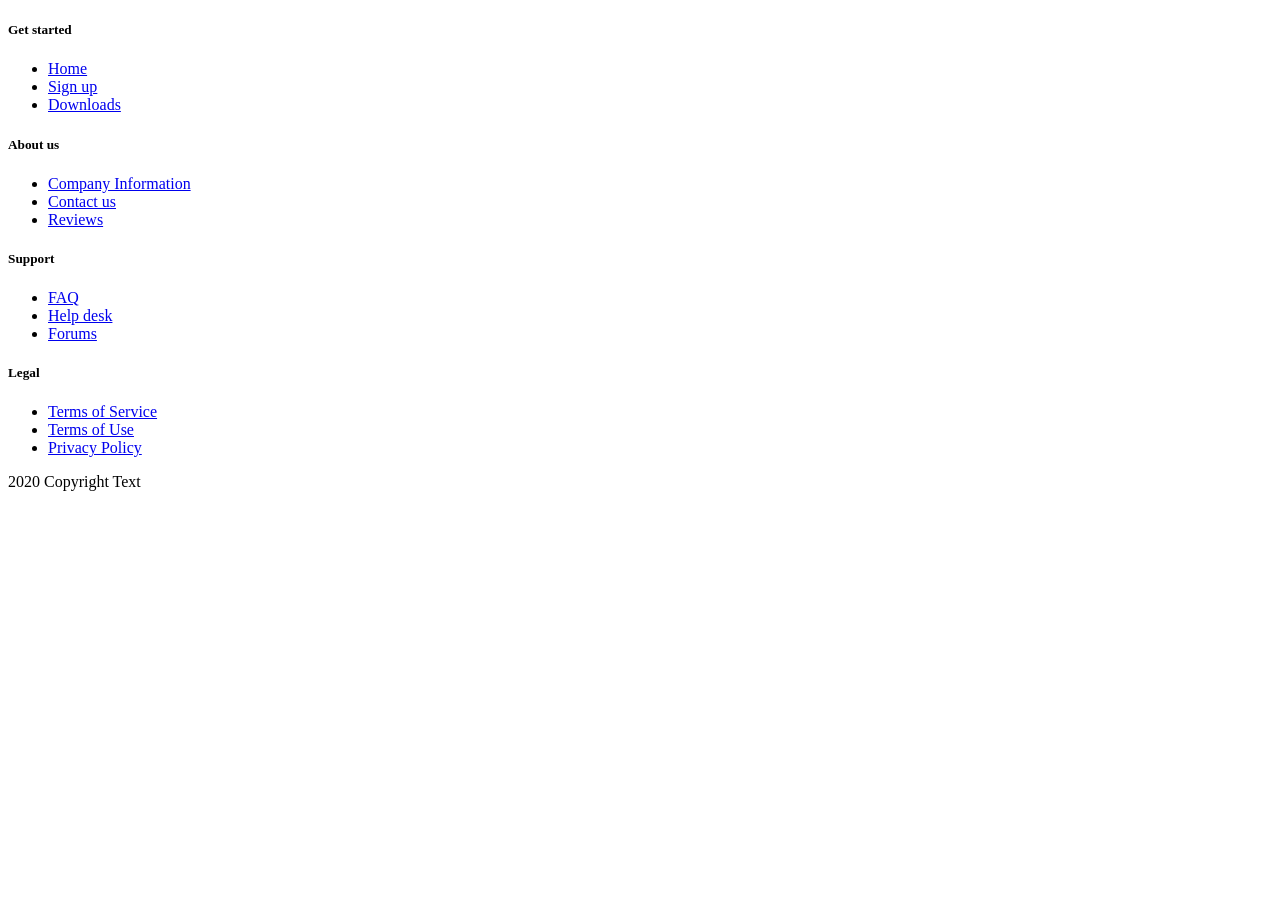
<file: src/main/webapp/templates/fragments/footer.html>
<!doctype html>
<html lang="en" xmlns="http://www.w3.org/1999/xhtml" xmlns:th="http://www.thymeleaf.org">
<body>
    <!-- Start: Footer Dark -->
    <footer th:fragment="copy" class="page-footer dark">
        <div class="container">
            <div class="row">
                <div class="col-sm-3">
                    <h5>Get started</h5>
                    <ul>
                        <li><a href="index.html?all=true">Home</a></li>
                        <li><a href="signup.html">Sign up</a></li>
                        <li><a href="#">Downloads</a></li>
                    </ul>
                </div>
                <div class="col-sm-3">
                    <h5>About us</h5>
                    <ul>
                        <li><a href="#">Company Information</a></li>
                        <li><a href="#">Contact us</a></li>
                        <li><a href="#">Reviews</a></li>
                    </ul>
                </div>
                <div class="col-sm-3">
                    <h5>Support</h5>
                    <ul>
                        <li><a href="#">FAQ</a></li>
                        <li><a href="#">Help desk</a></li>
                        <li><a href="#">Forums</a></li>
                    </ul>
                </div>
                <div class="col-sm-3">
                    <h5>Legal</h5>
                    <ul>
                        <li><a href="#">Terms of Service</a></li>
                        <li><a href="#">Terms of Use</a></li>
                        <li><a href="#">Privacy Policy</a></li>
                    </ul>
                </div>
            </div>
        </div>
        <div class="footer-copyright">
            <p>2020 Copyright Text</p>
        </div>
    </footer>
    <!-- End: Footer Dark -->
</body>
</html>
</file>
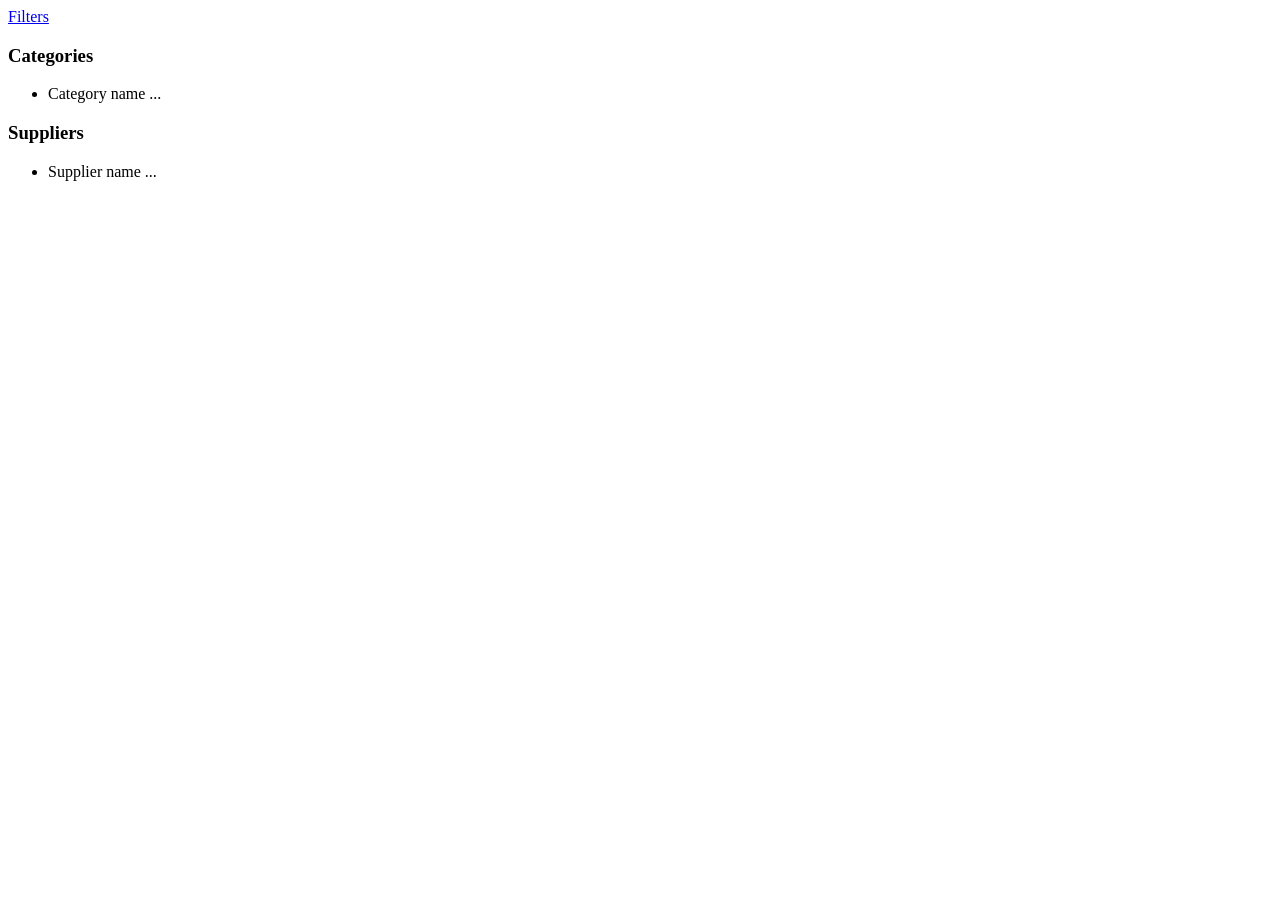
<file: src/main/webapp/templates/fragments/sidebar.html>
<!doctype html>
<html lang="en" xmlns="http://www.w3.org/1999/xhtml" xmlns:th="http://www.thymeleaf.org">
<body>
    <!-- Start: Sidebar -->
    <div th:fragment="copy" class="col-md-3">
        <div class="d-md-block">
            <a class="btn btn-link d-md-none filter-collapse" data-toggle="collapse" aria-expanded="true" aria-controls="filters" href="#filters" role="button">
                Filters<i class="icon-arrow-down filter-caret"></i>
            </a>
            <div class="collapse d-md-block" id="filters">
                <div class="filters">
                    <div class="filter-item">
                        <h3>Categories</h3>
                        <ul class="form-check">
                            <li class="form-check-label" th:each="category : ${categories}">
                                <a th:attr="href='index.html?category='+${category.getId()}" th:text="${category.name}">Category name ...</a>
                            </li>
                        </ul>
                    </div>
                    <div class="filter-item">
                        <h3>Suppliers</h3>
                        <ul class="form-check">
                            <li class="form-check-label" th:each="supplier : ${suppliers}">
                                <a th:attr="href='index.html?supplier='+${supplier.getId()}" th:text="${supplier.name}">Supplier name ...</a>
                            </li>
                        </ul>
                    </div>
                </div>
            </div>
        </div>
    </div>
    <!-- End: Sidebar -->
</body>
</html>
</file>
